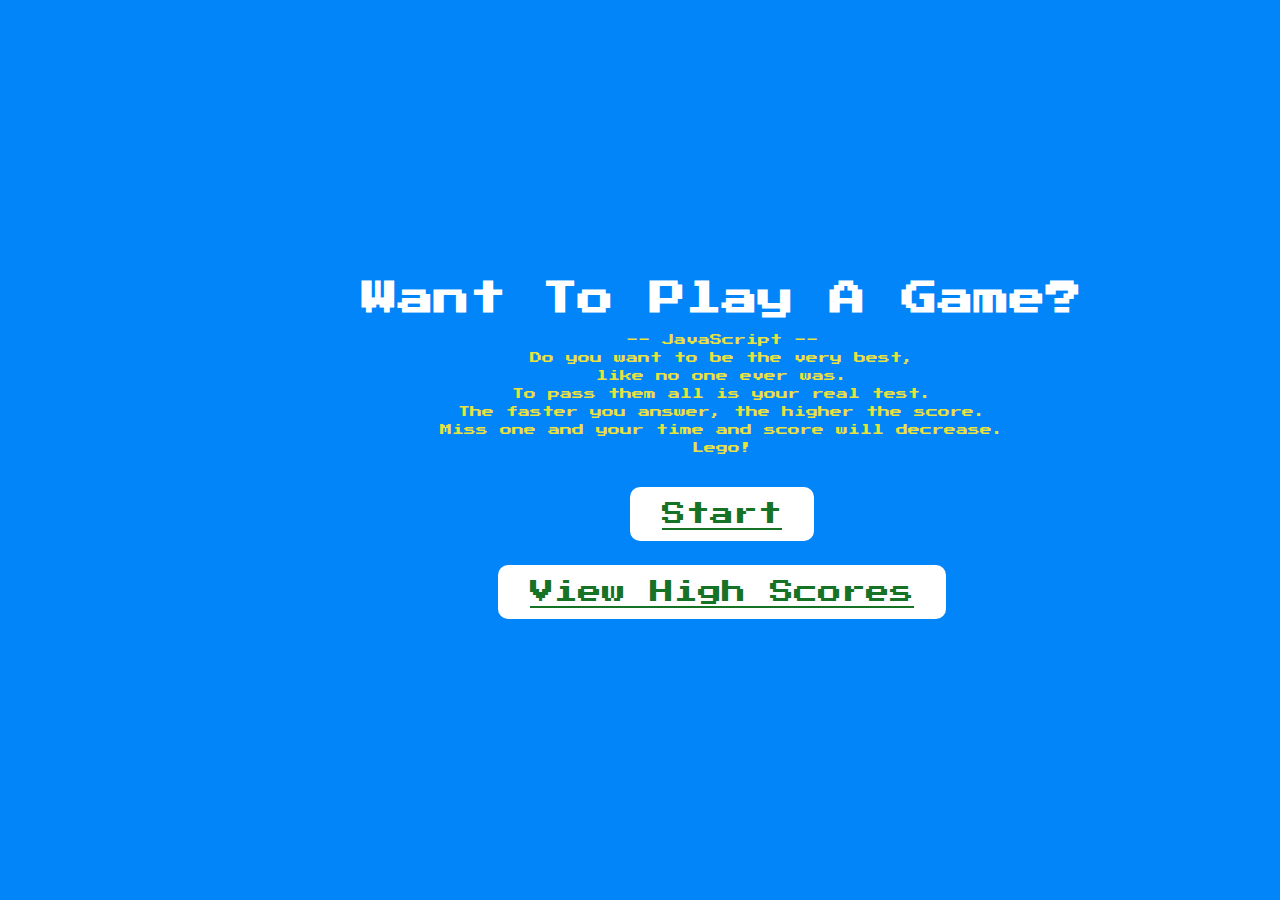
<file: index.html>
<!DOCTYPE html>
<html lang="en">
<head>
    <meta charset="UTF-8">
    <meta http-equiv="X-UA-Compatible" content="IE=edge">
    <meta name="viewport" content="width=device-width, initial-scale=1.0">
    <title>JSCocoQuizzle</title>
    <link rel="stylesheet" href="assets/css/style.css">
</head>
<body>
    <div class="gameStart-container">
        <div id="home" class="flex-column flex-center">
            <h1>Want To Play A Game?</h1>
            <p class="gameInfo">
                -- JavaScript --
                <br>
                Do you want to be the very best,   
                <br>
                like no one ever was.
                <br> 
                To pass them all is your real test. 
                <br>
                The faster you answer, the higher the score. 
                <br>
                Miss one and your time and score will decrease. 
                <br>
                Lego!
            </p>
            <h2>
                <button class="gamestartBtn btn"><a href="codequiz.html">Start </a></button>
                <br>
                <br>
                <button class="highscoreBtn btn"> <a href="highscore.html">View High Scores </a></button>
            </h2>
        </div>
    </div>
</body>
</html>
</file>
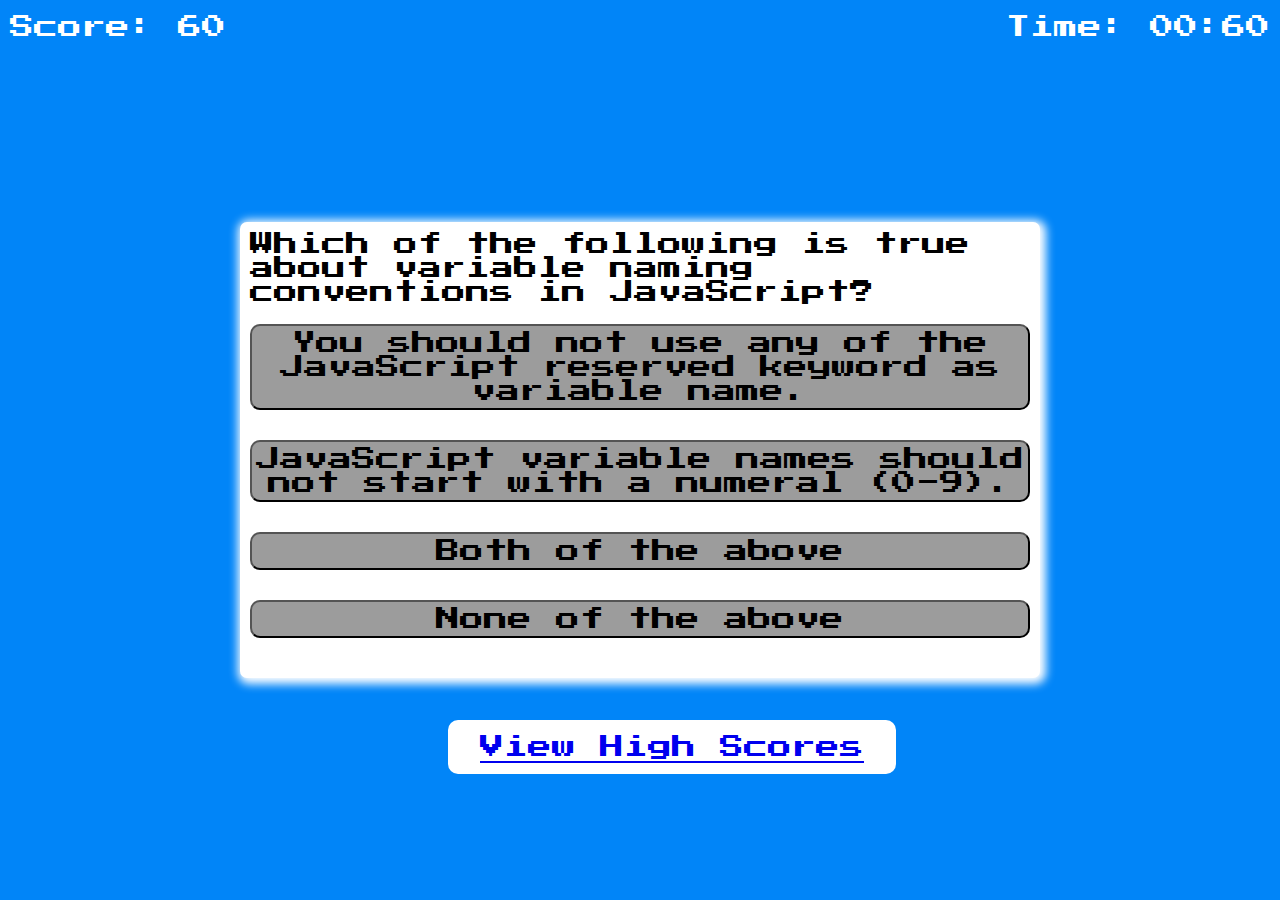
<file: codequiz.html>
<!DOCTYPE html>
<html lang="en">
<head>
    <meta charset="UTF-8">
    <meta http-equiv="X-UA-Compatible" content="IE=edge">
    <meta name="viewport" content="width=device-width, initial-scale=1.0">
    <title>Code Quiz Start</title>
    <link rel="stylesheet" href="assets/css/style.css">
    <link rel="stylesheet" href="assets/css/codequiz.css">
    <script src="https://ajax.googleapis.com/ajax/libs/jquery/2.1.3/jquery.min.js"></script>
</head>
<body>
    <div class="progressbar">
        <text id="score">Score: <text id=score0>0</text></text>
        <br>
        <text id="timer">Time: <text id=timer0>00:00</text></text>
        <br><br>
        <button class="highscoreBtn btn"> <a href="highscore.html">View High Scores </a></button>
    </div>   
    <div class="container">
        <div id="question-container" class="hide">
            <div id="gameQuestions">Question</div>
            <div id="gameChoices1" class="choice-btns">
                <button onclick=selectAnswer(this.id) id="choice_1" class="cbtn">Choice 1</button>
            </div>
            <div id="gameChoices2" class="choice-btns">
                <button onclick=selectAnswer(this.id) id="choice_2" class="cbtn">Choice 2</button>
            </div>
            <div id="gameChoices3" class="choice-btns">
                <button onclick=selectAnswer(this.id) id="choice_3" class="cbtn">Choice 3</button>
            </div>
            <div id="gameChoices4" class="choice-btns">
                <button onclick=selectAnswer(this.id) id="choice_4" class="cbtn">Choice 4</button>
            </div>
        </div>
    </div>
    <script src="assets/js/script.js"></script>
</body>
</html>
</file>
<file: assets/css/style.css>
@import url('https://fonts.googleapis.com/css2?family=Press+Start+2P&display=swap');
@import url('https://fonts.googleapis.com/css2?family=Press+Start+2P&display=swap');

:root {
    background-color: #0185F8;
}

* {
    box-sizing: border-box;
    margin: 0;
    padding: 0;
    font-size: 24px;
    font-family: 'Press Start 2P', cursive;
}

h1 {
    font-family: 'Press Start 2P', cursive;
    font-size: 36px;
    margin-bottom: 14px;
    color: #fff;
    padding-bottom: px;
}

.gameInfo {
    color: #e8e23f;
    text-align: center;
    font-size: 12px;
    line-height: 1.5;
    padding-bottom: 30px;
}

h2 {
    text-align: center;
}

h2 a { 
    color: #167326;
}


.gameStart-container {
    position: absolute;
    height: 200px;
    top: 50%;
    left: 40%;
    display: flex;
    justify-content: center;  
    align-items: center;
    margin: -100px 0 0 -150px;
}

.flex-column {
    display: flex;
    flex-direction: column;
}

.flex-center {
    justify-content: center;
    align-items: center;
}

.btn {
    font-size: 24px;
    background-color: #fff;
    border: none;
    color: #000;
    padding: 15px 32px;
    text-align: center;
    text-decoration: none;
    display: inline-block;
    border-radius: 10px;
}

.btn:hover {
    cursor: pointer;
}
</file>
<file: assets/css/codequiz.css>
body {
    color: #fff;
    padding: 0;
    margin: 0;
    display: flex;
    justify-content: center;
    align-items: center;
    width: 100vw;
    height: 100vh;
}

.container {
    width: 800px;
    max-width: 80%;
    background-color: #fff;
    border-radius: 7px;
    padding: 10px;
    box-shadow: 2px 2px 10px 4px;
}

#gameQuestions {
    color: #000;
}

.choice-btns {
    display: grid;
    margin: 20px 0;
    gap: 10px;
}

.cbtn {
    background-color: #9c9c9c;
    padding: 5px 0 5px 0;
    margin-bottom: 10px;
    border-radius: 10px;
}

.cbtn:hover {
    border-color: #ebdf34;
}

#timer {
    position: absolute;
    top: 15px;
    right: 10px;
}

#score {
    position: absolute;
    top: 15px;
    left: 10px;
}

.highscoreBtn {
    position: absolute;
    top: 80%;
    left: 35%;
}
</file>
